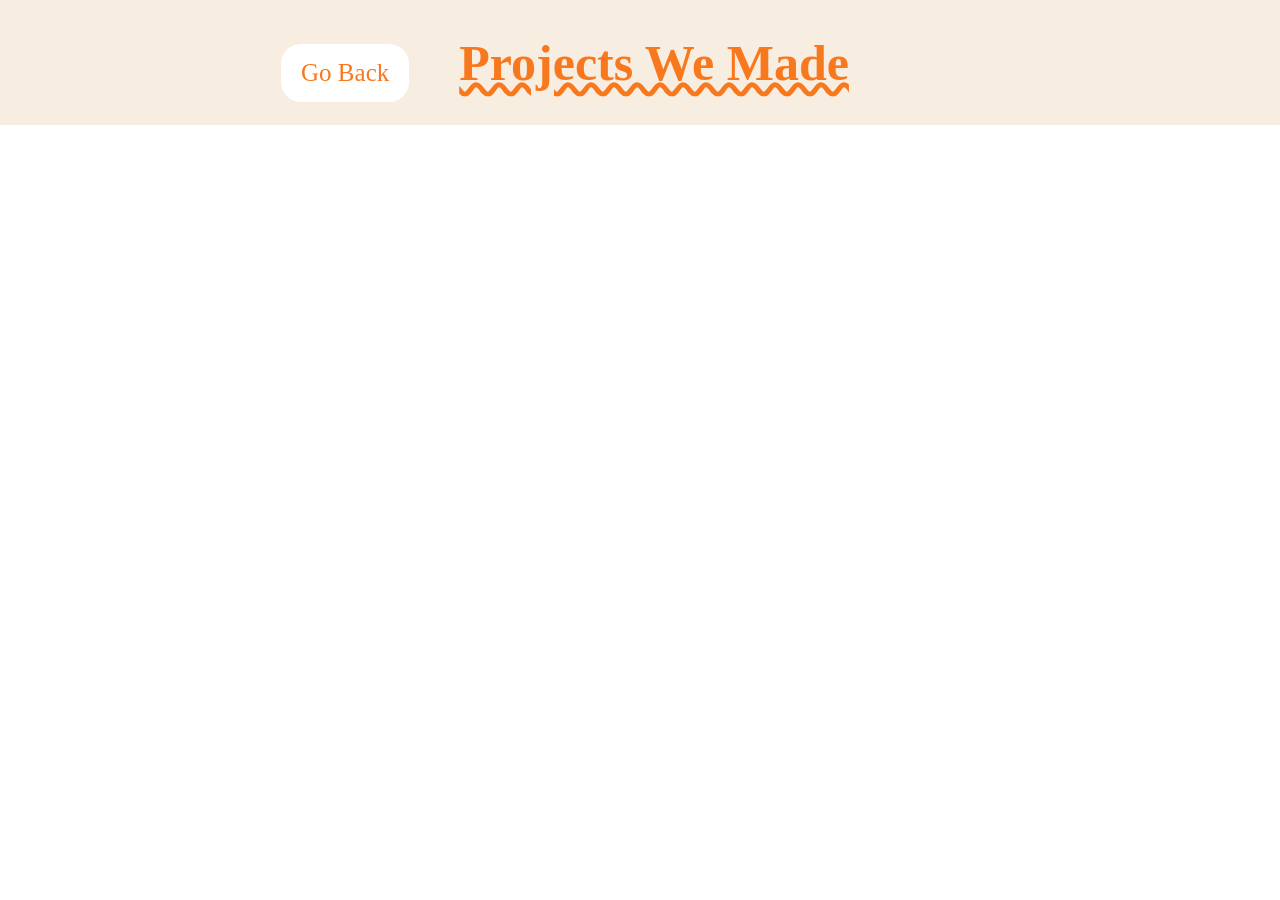
<file: projects.html>
<!DOCTYPE html>
<html lang="en">
<head>
    <meta charset="UTF-8">
    <meta name="viewport" content="width=device-width, initial-scale=1.0">
    <link rel="stylesheet" href="style.css">
    <link rel="icon" href="Images/Favicon.png">
    <title>Our Projects</title>
</head>
<body>
    <div class="entireProjects">
        <div id="projectHead">
            <a id="goBack" href="index.html#projects">Go Back</a>
            <h1 id="projectsTitle">Projects We Made</h1>
        </div>
    </div>
</body>
</html>
</file>
<file: style.css>
@font-face {
  font-family: 'Phantom Sans';
  src:
    url('https://assets.hackclub.com/fonts/Phantom_Sans_0.7/Bold.woff')
      format('woff'),
    url('https://assets.hackclub.com/fonts/Phantom_Sans_0.7/Bold.woff2')
      format('woff2');
  font-weight: bold;
  font-style: normal;
  font-display: swap;
}
@font-face {
  font-family: 'Phantom Sans';
  src:
    url('https://assets.hackclub.com/fonts/Phantom_Sans_0.7/Regular.woff')
      format('woff'),
    url('https://assets.hackclub.com/fonts/Phantom_Sans_0.7/Regular.woff2')
      format('woff2');
  font-weight: normal;
  font-style: normal;
  font-display: swap;
}

html{
  scroll-behavior: smooth;
  box-sizing: border-box;
}

*,
*::before,
*::after{
  box-sizing: inherit;
}

body{
  margin: 0;
  background-color: #ffff;
  color: #f8781d;
  font-family: 'Phantom Sans';
  font-size: 25px;
  text-align: center; 
  overflow-x: hidden;
}

.footer{
  background-color: #f8781d;
  width: 100%;
  min-height: 300px;
  color: #ffffff;
  display: flex;
  flex-direction: row;
  flex-wrap: wrap;
  padding: 20px 0;
}
#column1{
  display: flex;
  flex-direction: column;
  align-items: center;
  width: 40%;
  margin-left: 5%;
  margin-right: auto;
}
#column2{
  display: flex;
  flex-direction: column;
  width: 40%;
  margin-right: 5%;
  margin-left: auto;
  gap: 5px;
}
#column1 img{
  margin-top: 20px;
  width: 300px;
}
#column1 p{
  margin: 15px 0 0;
  font-size: 20px;
}
#column2 h2{
  font-size: 50px;
  margin: 35px 0 5px;
  text-decoration: underline;
}
#column2 a{
  flex-wrap: wrap;
  text-decoration: none;
  color: #ffffff;
  font-size: 25px;
  opacity: 75%;
}
#column2 a:hover{
  opacity: 100%;
}
#bottom{
  border-top: 1px solid #ffffff65;
  opacity: 65%;
  width: 100%;
  text-align: center;
  margin: 35px 100px 0px 100px;
  font-size: 19px;
  justify-self: center;
}

@media (max-width: 800px){
  .footer{
    flex-direction: column;
    text-align: center;
  }
  #column1, #column2{
    width: 100%;
    margin: 0;
    align-items: center;
  }
  #column1 img{
    margin-top: 30px;
    width: 55%;
    max-width: 200px;
  }
  #column1 p{
    font-size: 14px;
  }
  #column2 h2{
    font-size: 28px;
    margin-top: 30px;
  }
  #column2 a{
    font-size: 18px;
  }
  #bottom{
    text-align: center;
    margin: 0;
    margin-top: 20px;
    font-size: 12px;
  }
}
.Header{
  width: 100%;
  color: #ffff;
  padding: 125px 0 max(150px, 16vw) 0;
  position: relative;
  min-height: 700px;
  height: fit-content;
  background-color: #f8781d;
  display: flex;
  flex-direction: column;
  justify-content: center;
  align-items: center;
  overflow: hidden;
  z-index: 0;
}
.Header::after{
  content: "";
  position: absolute;
  left: 0;
  bottom: 0;
  width: 100%;
  aspect-ratio: 1080 / 564;
  background-color: #ffffff;
  background-image: url("Images/HeaderBG.png");
  background-size: 100% 100%;
  background-repeat: no-repeat;
  pointer-events: none;
  z-index: -1;
}
.Icon{
  margin-top: -150px;
  max-width: 850px;
  width: 50%;
  margin-bottom: -20px;
  min-width: 300px;
  background-color: #f8781d;
}
.Header h1{
  font-size: 100px;
}
.Header p{
  font-size: 40px;
  font-weight: bold;
  margin-left: 20px;
  margin-right: 20px;
}
.headbuttons{
  display: flex;
  flex-direction: row;
}
.Header button, .Header a{
  font-family: 'Phantom Sans';
  text-decoration: none;
  margin-top: 20px;
  border-radius: 20px;
  background-color: #ffffff00;
  border: 3px solid #ffffff;
  padding: 15px 20px 15px 20px;
  margin: 10px 10px 10px 10px;
  text-align: center;
  font-size: 27px;
  color: #ffffff;
  font-weight: bold;
  transition: 0.25s;
}
.Header button:hover, .Header a:hover{
  cursor: pointer;
  color: #f8781d;
  background-color: #ffffff;
}

@media (min-width: 801px) and (max-width: 1100px),
       (min-width: 801px) and (max-height: 800px) {
  .Header{
    min-height: 700px;
    padding: 48px 24px max(150px, 16vw);
    justify-content: flex-start;
  }

  .Icon{
    width: min(42%, 500px);
    min-width: 220px;
    margin: 0 auto 16px;
  }

  .Header h1{
    font-size: clamp(64px, 8vw, 84px);
    margin: 20px 0;
  }

  .Header p{
    max-width: 760px;
    font-size: 26px;
    margin: 0 20px;
  }

  .Header button, .Header a{
    font-size: 24px;
    padding: 12px 24px;
    margin: 20px 0 0;

  }

  .headbuttons{
    flex-direction: row;
  }
}

@media (max-width: 800px) {
  .Header{
    padding: 40px 20px max(120px, 16vw);
    min-height: 560px;
    justify-content: flex-start;
  }

  .Icon{
    width: min(85vw, 500px);
    min-width: 0;
    margin:50px auto 0;
  }

  .Header p{
    margin: 10px 12px;
    margin-bottom: 10px;
    font-size: 17px;
  }

  .Header Button, .Header a{
    margin: 27px 0 0;
    font-size: 15px;
    border: 2px solid #ffffff;
  }

  .headbuttons{
    flex-direction: row;
  }
}
@media (max-width: 310px){
  .Header p{
    margin-bottom: 30px;
  }
}

section{
  scroll-margin-top: 100px;
  padding: 15px;
  width: 750px;
  margin: 80px 0 80px 0;
  background-color: #f7ede1;
  display: flex;
  align-items: center;
  flex-direction: column;
  justify-content: center;
  border-radius: 20px;
  /*border: 5px solid #f8781d;*/
  position: relative;
}
.img{
  position: absolute;
  max-height: 300px;
  pointer-events: none;
}
.img.right{ right: -600px; }
.img.left{ left: -600px; }

section p{
  color: #171717;
  margin-left: 40px;
  margin-right: 40px;
  
}
section a{
  color: #f8781d;
}
section h1{
  font-size: 60px;
  margin-bottom: 5px;
  text-decoration:underline wavy #f8781d;
}

@media (max-width: 800px){

  section h1{
    font-size: 33px;
  }
  section p{
    font-size: 20px;
    margin-left: 5px;
    margin-right: 5px;
  }
  .img{
    display: none;
  }
}

#mess{
  margin-top: 0px;
  margin-left: 7%;
  margin-right: auto;
}

#projects{
  margin-right: 7%;
  margin-left: auto;
}
#FAQ{
  margin-left: 7%;
  margin-right: auto;
}
#join{
  margin-right: 7%;
  margin-left: auto;
}
#contact{
  margin-left: 7%;
  margin-right: auto;
}
#support{
  margin-right: 7%;
  margin-left: auto;

}
.textboxrow{
  display: flex;
  flex-direction: row;
  align-items: center;
}
.textboxrow p{
  width: 50%;
  
}

@media (max-width: 800px) {
  section{
    width: calc(100% - 50px);
    margin: 60px auto !important;
    padding: 25px 20px;
  }

  .textboxrow{
    flex-direction: column;
    align-items: center;
  }
  .textboxrow p{
    width: 100%;
  }

}

#FAQ p{
  margin-bottom: 10px;
}
#FAQ details{
  text-align: left;
  width: 100%;
  margin: 8px 0;

}
#FAQ summary{
  cursor: pointer;
  font-weight: bold;
  padding: 6px 0;
}
#FAQ details p{
  margin: 6px 20px 14px;
}

.projectexamples{
  display: flex;
  flex-direction: row;
  align-items: center;
  justify-content: center;
  flex-wrap: wrap;
  gap: 20px;
  margin-top: 20px;
  margin-bottom: 20px;
  opacity: 60%;
}
.projectexamples span{
  background-color: #ffffff;
  min-height: 260px;
  width: 220px;
  border-radius: 15px;
  overflow: hidden;
  display: flex;
  flex-direction: column;
  align-items: flex-start;
  text-align: start;
}
.projectexamples h3{
  margin: 10px 10px;
}
.projectexamples p{
  margin: -05px 10px;
}
.projectexamples img{
  border-radius: 10px;
  align-self: center;
  margin-top: 15px;
  width: 85%;
  height: 150px;
  object-fit: cover;
  background-color: #f8781d;
}
.projectlinks a{
  border-radius: 10px;
  padding: 5px 15px;
  font-size: 20px;
  background-color: #bb6223;
  text-decoration: none;
  color: #ffff;

}
.projectlinks{
  display: flex;
  flex-direction: row;
  align-self: center;
  gap: 10px;
  margin-top: 15px;
  margin-bottom: 15px;
}
#demo{
  background-color: #e28543;
}


#donate{
  text-decoration: none;
  margin-top: 20px;
  border-radius: 20px;
  background-color: #f8781d;
  border-width: 0;
  padding: 15px 20px 15px 20px;
  margin: 0px 40px 10px 40px;
  text-align: center;
  font-size: 30px;
  color: #ffffff;
  font-weight: bold;
  transition: 0.25s;
}

#contactbutton{
  text-decoration: none;
  margin-top: 20px;
  border-radius: 20px;
  background-color: #f8781d;
  padding: 15px 20px 15px 20px;
  margin: 0px 40px 0px 40px;
  text-align: center;
  font-size: 30px;
  color: #ffffff;

  font-weight: bold;
  transition: .25s;
}


#linksjoin{
  display: flex;
  flex-direction: row;

  gap: 20px;
}
#linksjoin a{
  text-decoration: none;
  background-color: #f8781d;
  color: #ffff;
  border-radius: 20px;
  padding: 15px 20px 15px 20px;
  margin: 0px 0px 0px 0px;
  font-weight: bold;
  font-size: 30px;
  text-align: center;
}


@media (min-width: 801px) and (max-width: 1100px),
       (min-width: 801px) and (max-height: 800px) {

  #donate{
    font-size: 24px;
    padding: 12px 24px;
    margin: 0px 0 20px ;
  }

  #contactbutton{
    font-size: 24px;
    padding: 12px 24px;
    margin: 0px 0 20px;
  }
  #linksjoin a{
    font-size: 24px;
    padding: 12px 24px;
    margin: 0px 0 20px;
  }
}

@media (max-width: 800px) {

  #donate{
    margin: 5px 0 0;
    font-size: 15px;
  }
  #contactbutton{
    margin: 5px 0 0;
    font-size: 15px;
  }
  .email{
    font-size: 16px;
  }
  #linksjoin a{
    font-size: 15px;
    margin: 5px 0 0;
  }
  #FAQ details{
    font-size: 22px;
  }
}



#dino{
  margin-top: 15px;
  width: 150px;
}

.meetingcard{
  border: 3px solid #f8781d;
  border-radius: 20px;
  padding: 10px;
  background-color: #ffffff;
  width: 85%;
  display: flex;
  align-items: center;
  justify-content: space-between;
}
.meetingtext{
  flex:1;
}
.infobox{
  text-align: left;
  margin: 0;
  color:#171717;
  font-size: 20px;
  margin-bottom: 05px;
}
.meetingcard p{
  color: #f8781d;
  text-decoration:underline wavy #f8781d;
  font-size: 28px;
  margin-bottom: 15px;
  margin-top: 10px;
  margin-left: 25px;
  text-align: left;
}
.meetingcard img{
  width:140px;
  height: 140px;
  object-fit: contain;
  margin-right: 40px;
}


@media (max-width: 800px){
    .meetingcard{
        flex-direction: column;
        text-align: center;
    }
    .meetingcard img{
      margin: 0;
      width: 120px;
      height: 120px;
    }

    .infobox{
        text-align: left;
    }
}

.entireProjects{
  background-color: #f7ede1;
  width: 100%;
  height: 100%;
}
#projectHead{
  display: flex;
  flex-direction: row;
  align-items: center;
  justify-content: center;
  gap: 50px;
  margin-right: 150px;
}
#projectsTitle{
  text-decoration:underline wavy #f8781d;
}
#goBack{
  background-color: white;
  text-decoration: none;
  color: #f8781d;
  padding: 15px 20px 15px 20px;
  border-radius: 20px;
  margin-top: 20px;
  transition: 0.2s;
}
#goBack:hover{
  background-color: #f8781d;
  color: #ffff;
}
</file>
